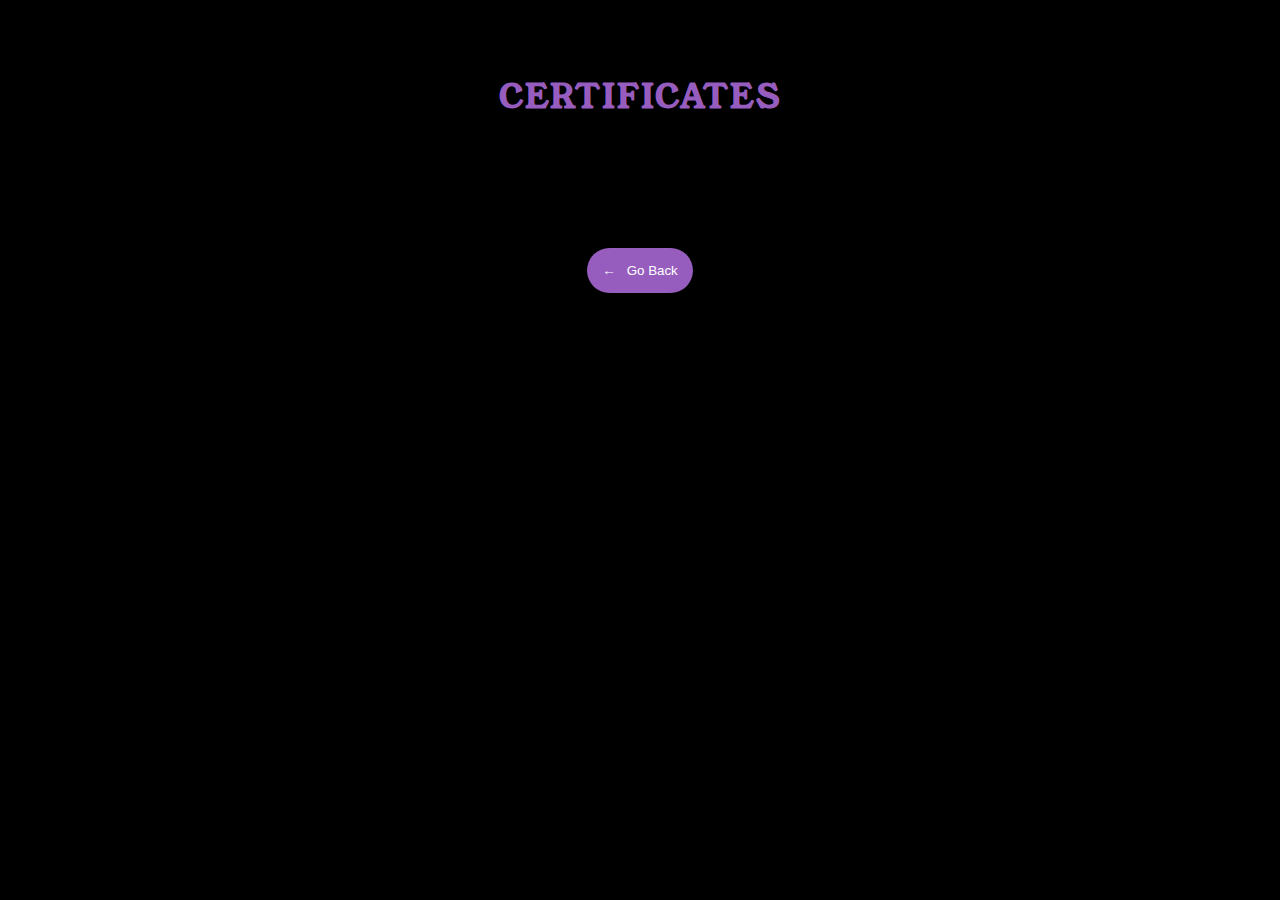
<file: Certificates.html>
<!DOCTYPE html>
<html lang="en">
<head>
    <meta charset="UTF-8">
    <meta name="viewport" content="width=device-width, initial-scale=1.0">
    <title>Certificates</title>
    <link rel="preconnect" href="https://fonts.googleapis.com">
<link rel="preconnect" href="https://fonts.gstatic.com" crossorigin>
<link href="https://fonts.googleapis.com/css2?family=Young+Serif&display=swap" rel="stylesheet">
    <style>
        body{
            background-color: black;
        }
        @layer base, demo;
@import url(https://fonts.bunny.net/css?family=abel:400);

@layer demo {
	.carousel {
		--items: 6;
		--carousel-duration: 40s;
		@media (width > 600px) {
			--carousel-duration: 30s;
		}
		--carousel-width: min(
			80vw,
			1200px
		); /* note - it will "break" if it gets too wide and there aren't enough items */
		--carousel-item-width: 280px;
		--carousel-item-height: 450px;
		--carousel-item-gap: 2rem;

		--clr-cta:#975dbe;

		position: relative;
		width: var(--carousel-width);
		height: var(--carousel-item-height);
		overflow: clip;

		&[mask] {
			/* fade out on sides */
			mask-image: linear-gradient(
				to right,
				transparent,
				black 10% 90%,
				transparent
			);
		}

		&[reverse] > article {
			animation-direction: reverse;
		}
		/* hover pauses animation */
		&:hover > article {
			animation-play-state: paused;
		}
	}
	.carousel > article {
		position: absolute;
		top: 0;
		left: calc(100% + var(--carousel-item-gap));
		width: var(--carousel-item-width);
		height: var(--carousel-item-height);
		display: grid;
		grid-template-rows: 200px auto 1fr auto;
		gap: 0.25rem;
		border: 1px solid light-dark(rgba(0 0 0 / 0.25), rgba(255 255 255 / 0.15));

		padding-block-end: 1rem;
		border-radius: 10px;
		background: light-dark(white, rgba(255 255 255 / 0.05));
		color: light-dark(rgb(49, 65, 88), white);

		/* animation */
		will-change: transform;
		animation-name: marquee;
		animation-duration: var(--carousel-duration);
		animation-timing-function: linear;
		animation-iteration-count: infinite;
		animation-delay: calc(
			var(--carousel-duration) / var(--items) * 1 * var(--i) * -1
		);
		&:nth-child(1) {
			--i: 0;
		}
		&:nth-child(2) {
			--i: 1;
		}
		&:nth-child(3) {
			--i: 2;
		}
		&:nth-child(4) {
			--i: 3;
		}
		&:nth-child(5) {
			--i: 4;
		}
		&:nth-child(6) {
			--i: 5;
		}
		&:nth-child(7) {
			--i: 6;
		}
		&:nth-child(8) {
			--i: 7;
		}
	}
	.carousel img {
		width: 100%;
		height: 100%;
		object-fit: cover;

		border-radius: 10px 10px 0 0;
	}
	.carousel > article > *:not(img) {
		padding: 0 1rem;
	}
	.carousel > article > div {
		grid-row: span 2;
		display: grid;
		grid-template-rows: subgrid;
		font-size: 0.8rem;
	}
	.carousel > article h2 {
		font-size: 1.2rem;
		font-weight: 300;
		padding-block: 0.75rem 0.25rem;
		margin: 0;
	}
	.carousel > article p {
		margin: 0;
	}
	.carousel > article a {
		text-decoration: none;
		text-transform: lowercase;
		border: 1px solid var(--clr-cta);
		color: light-dark(var(--clr-cta), white);
		border-radius: 3px;
		padding: 0.25rem 0.5rem;
		place-self: start;
		transition: 150ms ease-in-out;
		&:hover,
		&:focus-visible {
			background-color: var(--clr-cta);
			color: white;
			outline: none;
		}
	}

	@keyframes marquee {
		100% {
			transform: translateX(
				calc(
					(var(--items) * (var(--carousel-item-width) + var(--carousel-item-gap))) *
						-1
				)
			);
		}
	}
}

/* general styling */
@layer base {
	* {
		box-sizing: border-box;
	}
	:root {
		color-scheme: light dark;

		--bg-dark: rgb(2, 6, 24);
		--bg-light: rgb(229, 229, 229);
		--txt-light: rgb(10, 10, 10);
		--txt-dark: rgb(245, 245, 245);
	}
	body {
		background-color: light-dark(var(--bg-light), var(--bg-dark));
		color: light-dark(var(--txt-light), var(--txt-dark));
		min-height: 100svh;
		margin: 0;
		padding: 1rem;
		font-size: 1rem;
		font-family: "Abel", sans-serif;
		line-height: 1.5;
		display: grid;
		place-items: center;
		gap: 2rem;
	}
}
h1{
    color: #975dbe;
    font-family: Young Serif;
    text-align: center;
    letter-spacing: 2px;
}
button{
    border: none;
    border-radius: 50px;
    background-color: #975dbe;
    color: white;
    padding: 15px;
    transition: .5s ease-in-out;
}
button:hover{
    transform: scale(1.1);
    background-color: transparent;
    border: 1px solid #975dbe;
}

    </style>
</head>
<body>
    <h1>CERTIFICATES</h1>
    <button onclick="history.back()">
       &leftarrow; &nbsp; Go Back 
    </button>
    <div class="carousel" mask>
	<article>
		<img src="files/AWs.png" alt="aws certifiacte">
		<h2>AWS S3 Basics</h2>
		<div>
			<p>Completed an introductory course covering the fundamentals of Amazon S3. Learned how to create and manage S3 buckets, store and retrieve data, set permissions, and understand the basics of object storage in AWS.</p>

			<a href="files/AWs.png">View</a>
		</div>
	</article>

	<article>
		<img src="files/python.png" alt="python certifiacte">
		<h2>Create Your First Python Program From UST</h2>
		<div>
			<p>Completed an introductory course focused on writing and executing basic Python programs. Learned Python syntax, variables, data types, and how to build a simple program using foundational programming logic.</p>

			<a href="files/python.png">View</a>
		</div>
	</article>

	<article>
		<img src="files/Data Science.png" alt="hot cross buns">
		<h2>Introduction to Data Science</h2>
		<div>
			<p>Completed a foundational course introducing core concepts of data science, including data collection, cleaning, analysis, and visualization. Gained insights into tools like Python, basic statistics, and the data science lifecycle.</p>

			<a href="files/Data Science.png">View</a>
		</div>
	</article>

	<article>
		<img src="files/nodejs.png" alt="easter chick">
		<h2>Azure: create a REST API using NodeJS Serverless Functions
</h2>
		<div>
			<p>Completed a hands-on course focused on building and deploying RESTful APIs using Azure Functions and Node.js. Learned to  handle HTTP requests, and manage cloud-based API endpoints efficiently.</p>

			<a href="files/nodejs.png">View</a>
		</div>
	</article>

	<article>
		<img src="files/UIUX.png" alt="easter bunny">
		<h2>Website UI/UX Designing using ChatGPT</h2>
		<div>
			<p>Completed a course focused on enhancing website UI/UX design using AI tools like ChatGPT. Learned how to generate user-centric design ideas, create wireframes, and improve design workflows with AI-driven assistance.</p>

			<a href="files/UIUX.png">View</a>
		</div>
	</article>

	<article>
		<img src="files/javascript.png" alt="crown of thorms">
		<h2>Javascript</h2>
		<div>
			<p>Completed a foundational course covering the core concepts of JavaScript programming. Learned how to write scripts for dynamic web content, work with variables, functions, loops, and events, and build interactive features in web applications.</p>

			<a href="files/javascript.png">View</a>
		</div>
	</article>
    
</div>
</body>
</html>
</file>
